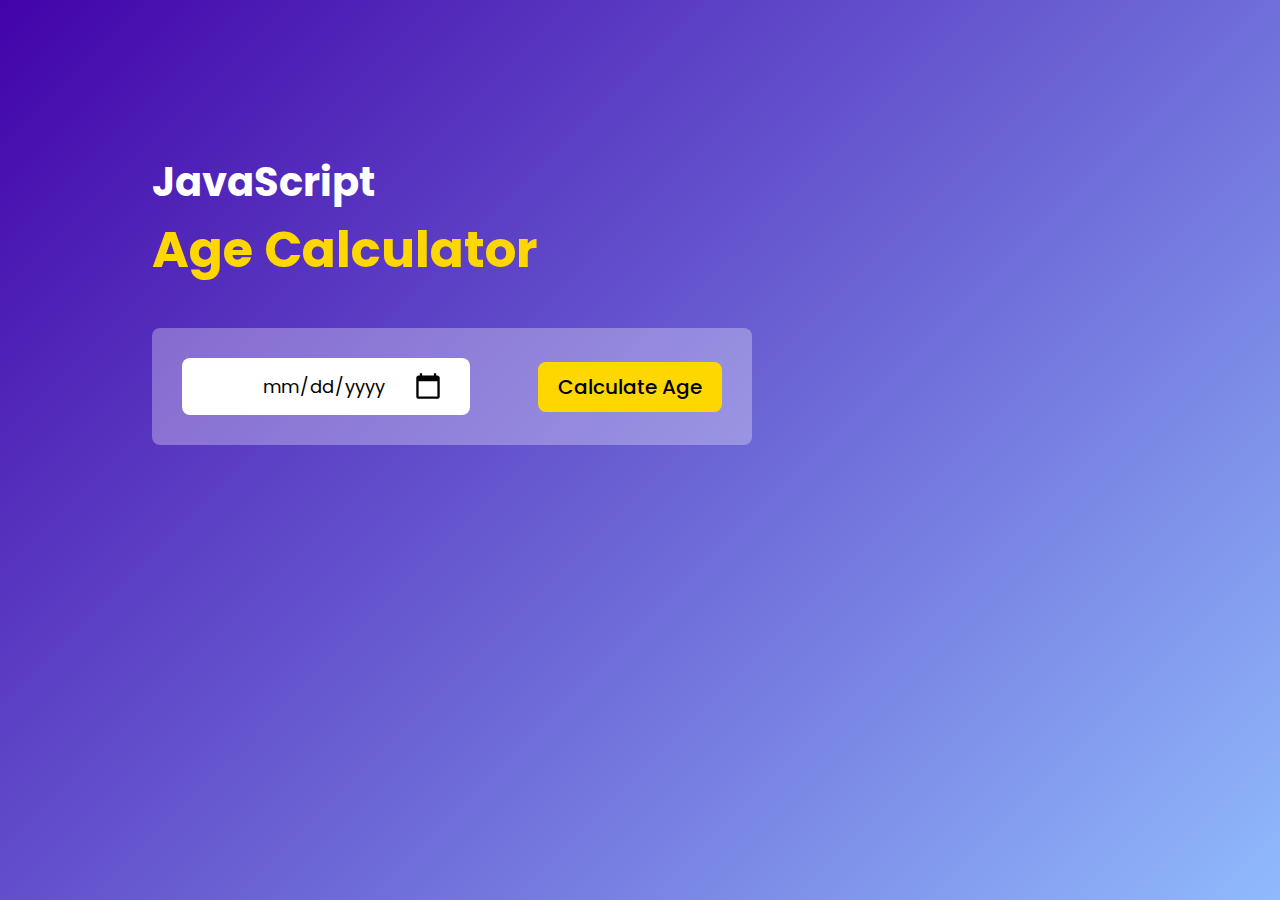
<file: age_calculator/index.html>
<!DOCTYPE html>
<html lang="en">

<head>
    <meta charset="UTF-8">
    <meta name="viewport" content="width=device-width, initial-scale=1.0">
    <title>Age Calculator</title>
    <link rel="stylesheet" href="style.css">
    <!-- favicon -->
    <link rel="apple-touch-icon" sizes="180x180" href="favicon/apple-touch-icon.png">
    <link rel="icon" type="image/png" sizes="32x32" href="favicon/favicon-32x32.png">
    <link rel="icon" type="image/png" sizes="16x16" href="favicon/favicon-16x16.png">
    <link rel="manifest" href="favicon/site.webmanifest">
</head>

<body>

    <div class="container">
        <div class="calculator">
            <h1>JavaScript <br> <span>Age Calculator</span></h1>
            <div class="input-box">
                <input type="date" id="date">
                <button onclick="calculateAge()">Calculate Age</button>
            </div>
            <p id="result"></p>
        </div>
    </div>





    <script src="index.js"></script>
</body>

</html>
</file>
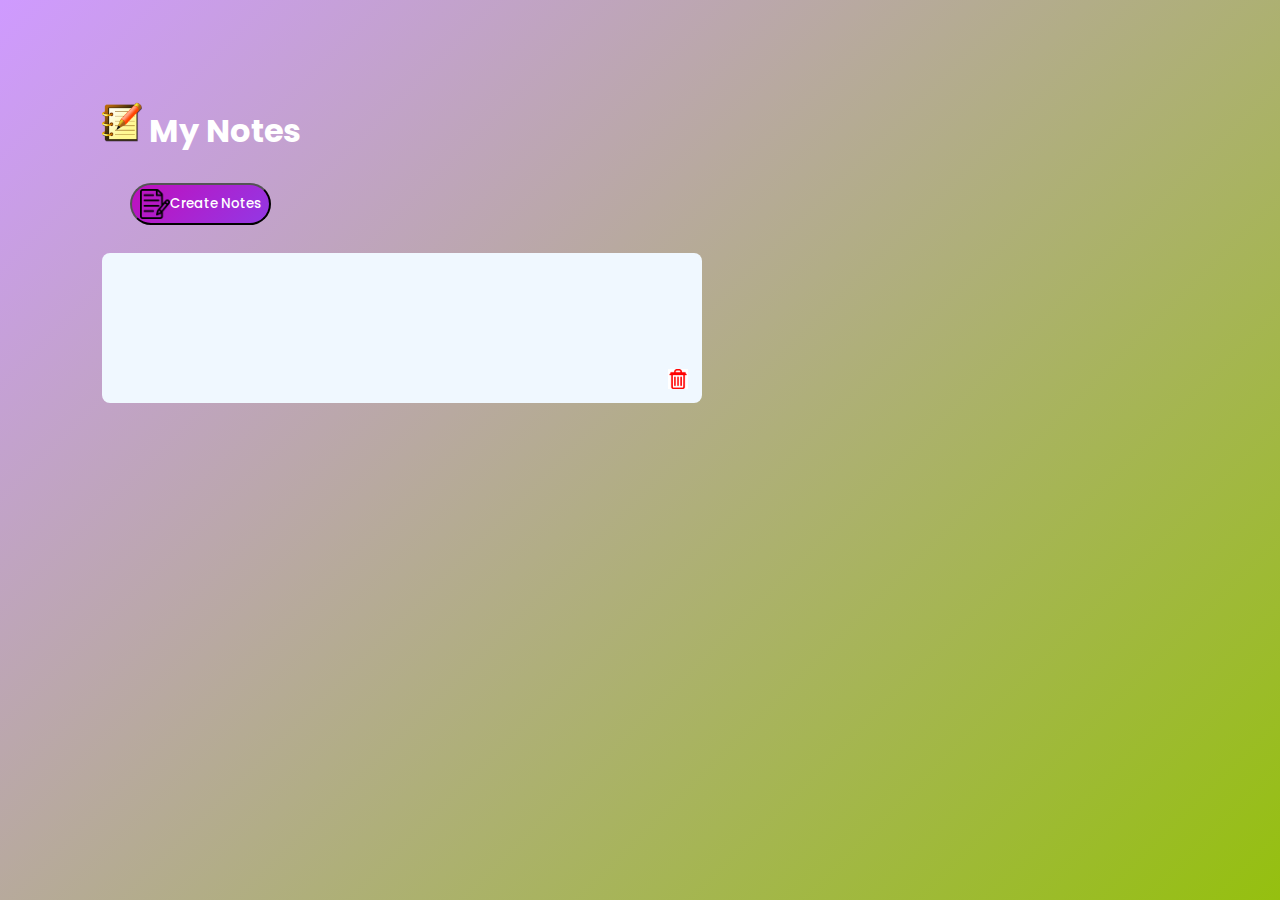
<file: notes_app/index.html>
<!DOCTYPE html>
<html lang="en">

<head>
    <meta charset="UTF-8">
    <meta name="viewport" content="width=device-width, initial-scale=1.0">
    <title>Make Your Notes</title>
    <!-- favicon -->
    <link rel="apple-touch-icon" sizes="180x180" href="favicon/apple-touch-icon.png">
    <link rel="icon" type="image/png" sizes="32x32" href="favicon/favicon-32x32.png">
    <link rel="icon" type="image/png" sizes="16x16" href="favicon/favicon-16x16.png">
    <link rel="manifest" href="favicon/site.webmanifest">

    <link rel="stylesheet" href="styles.css">
</head>

<body>

    <div class="container">
        <h1><img class="my-note" src="img/notes (1).png" alt="imgae"> My Notes</h1>
        <button class="btn"><img class="btn2" src="img/note.png" alt="img"> Create Notes</button>
        <div class="notes-container">
            <p contenteditable="true" class="input-box"><img class="del" src="img/del.png" alt="del"></p>
        </div>
    </div>





    <script src="index.js"></script>
</body>

</html>
</file>
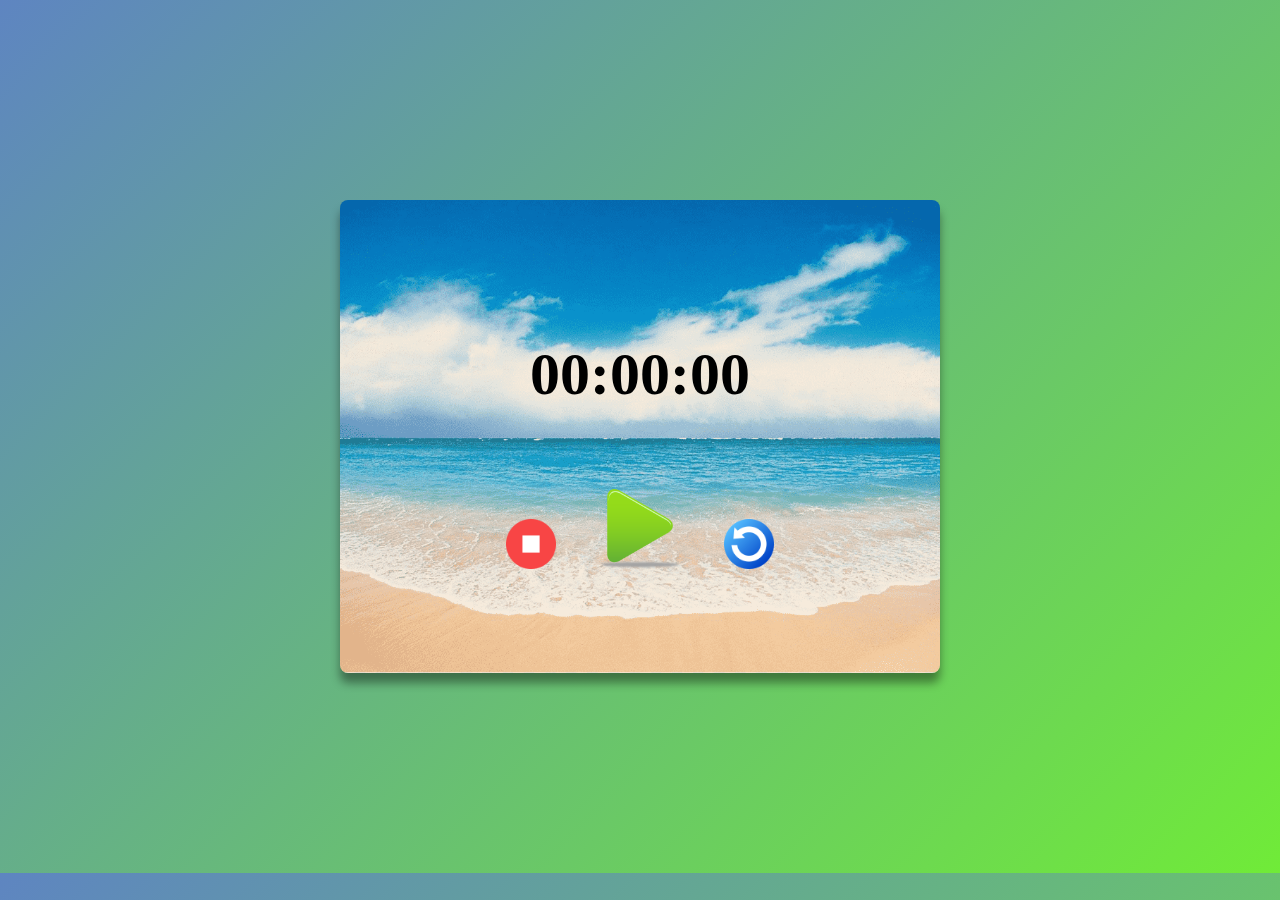
<file: stop_watch/index.html>
<!DOCTYPE html>
<html lang="en">

<head>
    <meta charset="UTF-8">
    <meta name="viewport" content="width=device-width, initial-scale=1.0">
    <title>Stop Watch</title>
    <!-- favicon -->
    <link rel="apple-touch-icon" sizes="180x180" href="favicon/apple-touch-icon.png">
    <link rel="icon" type="image/png" sizes="32x32" href="favicon/favicon-32x32.png">
    <link rel="icon" type="image/png" sizes="16x16" href="favicon/favicon-16x16.png">
    <link rel="manifest" href="favicon/site.webmanifest">
    <link rel="stylesheet" href="styles.css">
</head>

<body>

    <div class="stop-watch">
        <h1 id="displayTime">00:00:00</h1>
        <div class="buttons">
            <img src="img/stop.png" onclick="watchStop()" alt="imgs">
            <img src="img/Start.png" onclick="watchStart()" alt="imgs">
            <img src="img/reset.png" onclick="watchReset()" alt="imgs">
        </div>
    </div>



    <script src="index.js"></script>
</body>

</html>
</file>
<file: age_calculator/style.css>
@import url('https://fonts.googleapis.com/css2?family=Poppins:ital,wght@0,100;0,200;0,300;0,400;0,500;0,600;0,700;0,800;0,900;1,100;1,200;1,300;1,400;1,500;1,600;1,700;1,800;1,900&display=swap');

* {
    padding: 0;
    margin: 0;
    box-sizing: border-box;
    font-family: "Poppins", sans-serif;
}

.container {
    width: 100%;
    min-height: 100vh;
    background: linear-gradient(135deg, #4203a9, #90bafc);
    color: white;
    padding: 30px;
}

.calculator {
    width: 100%;
    max-width: 600px;
    margin-top: 10%;
    margin-left: 10%;
}

.calculator h1 {
    font-size: 40px;
}

.calculator h1 span {
    font-size: 50px;
    color: gold;
}

.input-box {
    display: flex;
    align-items: center;
    border-radius: 8px;
    margin: 40px 0;
    padding: 30px 30px;
    background: rgba(255, 255, 255, 0.3);
    justify-content: space-between;
}

.input-box input {
    padding: 14px 80px;
    font-size: 18px;
    border-radius: 8px;
    outline: none;
    border: none;
    position: relative;
}

.input-box button {
    padding: 10px 20px;
    border-radius: 8px;
    color: black;
    background: gold;
    font-size: 20px;
    font-weight: 500;
    border: none;
    outline: none;
    cursor: pointer;
}

.input-box input::-webkit-calendar-picker-indicator {
    top: 0;
    right: 0;
    bottom: 0;
    left: 0;
    width: auto;
    height: auto;
    position: absolute;
    background-position: calc(100% - 10%);
    background-size: 30px;
    cursor: pointer;
}

#result {
    font-size: 24px;
}

#result span {
    color: gold;
    font-size: 30px;
}
</file>
<file: notes_app/styles.css>
@import url('https://fonts.googleapis.com/css2?family=Poppins:ital,wght@0,100;0,200;0,300;0,400;0,500;0,600;0,700;0,800;0,900;1,100;1,200;1,300;1,400;1,500;1,600;1,700;1,800;1,900&display=swap');

* {
    margin: 0;
    padding: 0;
    box-sizing: border-box;
    font-family: "Poppins", sans-serif;
}

.container {
    width: 100%;
    min-height: 100vh;
    padding: 8%;
    background: linear-gradient(135deg, #cf9aff, #95c00f);
    color: white;
}

.container .my-note {
    width: 40px;
}

.container .btn2 {
    width: 30px;
    color: white;
}

.container button {
    border-radius: 30px;
    padding: 4px 8px;
    display: flex;
    align-items: center;
    background: linear-gradient(135deg, #c00fbe, #9338e4);
    color: white;
    font-weight: 500;
    margin: 28px;
    cursor: pointer;
}

.container .input-box {
    position: relative;
    padding: 20px;
    color: black;
    background-color: aliceblue;
    border-radius: 8px;
    width: 100%;
    max-width: 600px;
    height: 150px;
    outline: none;
    margin: 20px 0;
}

.container .input-box .del {
    width: 20px;
    position: absolute;
    bottom: 14px;
    right: 14px;
    cursor: pointer;
}
</file>
<file: stop_watch/styles.css>
* {
    padding: 0;
    margin: 0;
    box-sizing: border-box;
}

body {
    background: linear-gradient(135deg, #5e85c1, #70eb38);

}

.stop-watch {
    margin: 200px auto;
    background-image: url("img/banner.png");
    background-size: cover;
    background-position: center;
    width: 90%;
    max-width: 600px;
    text-align: center;
    padding: 80px 0;
    box-shadow: 0 10px 10px rgba(0, 0, 0, 0.4);
    border-radius: 8px;
}

.stop-watch h1 {
    margin: 60px;
    font-size: 60px;
    font-weight: 600;
}

.stop-watch .buttons img {
    width: 50px;
    margin: 20px;
    cursor: pointer;
}

.stop-watch .buttons img:nth-child(2) {
    width: 80px;
}
</file>
